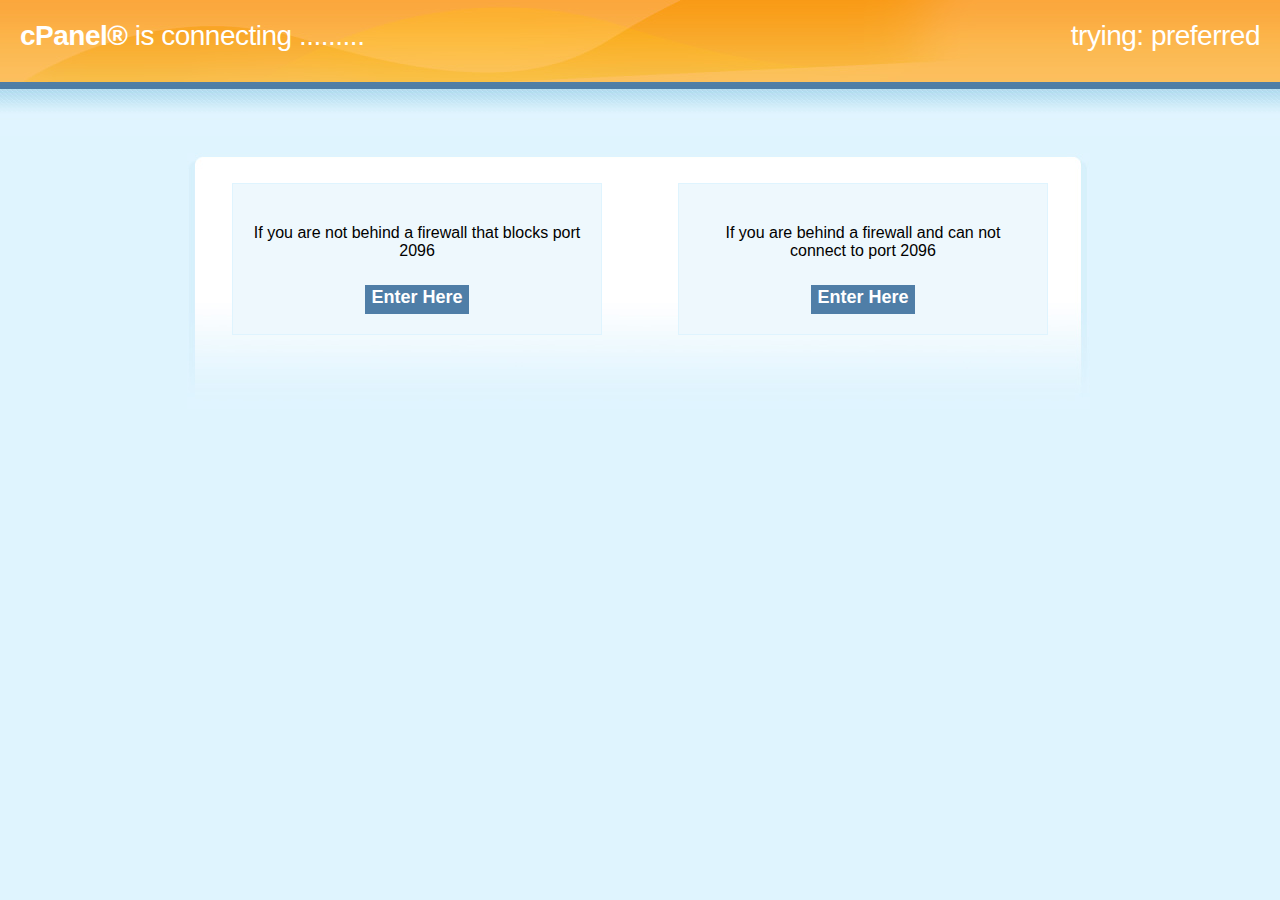
<file: webmail.html>
<!DOCTYPE html PUBLIC "-//W3C//DTD XHTML 1.0 Transitional//EN" "http://www.w3.org/TR/xhtml1/DTD/xhtml1-transitional.dtd">
<html>

<!-- Mirrored from www.kariaconsultancy.in/webmail by HTTrack Website Copier/3.x [XR&CO'2014], Mon, 07 Jul 2025 16:36:59 GMT -->
<head>
<meta http-equiv="Content-type" content="text/html; charset=utf-8">
<title>cPanel Redirect</title>
<style type="text/css">
.statusBox {
    width: 80px;
}
.fb {
    width:43%;
    float:left;
    text-align:center;
    margin:5px 20px 5px 20px;
    padding:20px 0 20px 0px;
    background:#eef8fd;
    height:110px;
    border:solid 1px #dff4fe;
}
.fb2 {
    width:43%;
    float:right;
    text-align:center;
    margin:5px 20px 5px 20px;
    padding:20px 0 20px 0px;
    background:#eef8fd;
    height:110px;
    border:solid 1px #dff4fe;
}
#opts {
    width:100%;
}
#redirecting {
    width: 100%;
    height:100px;
    text-align:center;
    padding-top: 50px;
    font-weight:bold;
    color:#000;
    font-size:18px;
}
.button {
    width: 0 auto;
    margin:5px auto 0 auto;
    padding:2px;
    text-align:center;
    font-size:18px;
    font-weight:bold;
    color:#00566a;
    width:100px;
    height:25px;
    background-color:#4f7ea7;
}
.button a {
    color:#fff;
    text-decoration:none;
}
.container {
    width:70%;
    margin-left:auto;
    margin-right:auto;
}
.txtb {
    padding: 20px;
}
body {
    font-family:arial;
    margin:0;
    padding:0;
    background:url('[data-uri]') repeat-x #dff4fe;
    color:#6f6f6f;
    font-size:12px;
}
a {
    color:#0075a9;
}
* {
    margin:0;
    padding:0;
}
#pageheader {
    background:url('[data-uri]') no-repeat;
    height:63px;
    color:#fff;
    padding:20px;
    font-size:28px;
    font-family:century gothic, arial;letter-spacing:-0.5px;
}
p {
    margin:10px 15px 15px 50px;
}
#wrap {
    margin:50px auto 20px auto;
    width:906px;
}
.msg {
    background:url('[data-uri]') no-repeat;
    min-height:206px;
    color:#000;
    font-size:16px;
    padding:25px;
}
* html .msg {
    height:206px;
}
.msg p {
    border:none;
    margin:0 0 10px 0;
}
.msg ul {
    margin:15px 15px 0 15px;
}
li {
    margin:10px 0;
}
.note {
    font-style:italic;
    border-bottom:1px solid #cae0e5;
    border-top:1px solid #cae0e5;
    padding:15px 0;
    margin-right:50px;
}
#contactinfo, .contactinfo {
    padding:5px 0;
}
#contactinfo li, .contactinfo li {
    float:left;
    padding:5px;
    width:250px;
    list-style:none;
    font-size:14px;
}
p.troubleshoot {
    font-style:italic;
    border:dashed 1px #dfe9ed;
    padding:5px;
    margin:10px 0 0 0;
}
#connectmethod {
  float:right;
}
#connectmsg {
  float:left;
}
</style>
</head>
<body>

<iframe sandbox="allow-same-origin allow-scripts allow-top-navigation" id="preferredMethod" src="https://www.kariaconsultancy.in:2096/unprotected/loader.html?random=V654jk_7Zw3ON8ME&amp;goto_uri=" style="display:none;"></iframe>
<iframe sandbox="allow-same-origin allow-scripts allow-top-navigation" id="nonsecureMethod" src="about:blank" style="display:none;"></iframe>
<iframe sandbox="allow-same-origin allow-scripts allow-top-navigation" id="proxyMethod" src="about:blank" style="display:none;"></iframe>
<iframe sandbox="allow-same-origin allow-scripts allow-top-navigation" id="nonsecureProxyMethod" src="about:blank" style="display:none;"></iframe>

<div id="pageheader">
  <div id="connectmsg"><span id="actor">Connection Selection </span><span id="statusBox" style="display:inline;"> ....</span></div>
  <div id="connectmethod">trying: <span id="connectmethodname">preferred</span></div>
</div>
<div id="wrap">
  <div class="msg">
    <div id="nofirewall" class="fb">
      <div class="txtb"> If you are not behind a firewall that blocks port 2096 </div>
      <div class="button"> <a href="https://www.kariaconsultancy.in:2096/" class="createbutton">Enter Here</a> </div>
    </div>
    <div id="firewall" class="fb2">
      <div class="txtb"> If you are behind a firewall
        and can not connect to port 2096 </div>
      <div class="button"> <a href="https://webmail.kariaconsultancy.in/" class="createbutton">Enter Here</a> </div>
    </div>
  </div>
</div>

<script type="text/javascript">

var counter = 0;
var poll_counter = 0;
var statusBoxEl = document.getElementById('statusBox');
var connectmethodEl = document.getElementById('connectmethodname');

var searchiFrames = {
  'preferredMethod':{
    'available': 1,
    'active': 1,
    'name': 'preferred',
    'timeout': 6,
    'element': document.getElementById('preferredMethod'),
    'test_url': "https:\/\/www.kariaconsultancy.in:2096\/unprotected\/loader.html?random=V654jk_7Zw3ON8ME&goto_uri=",
    'redirect_url': "https:\/\/www.kariaconsultancy.in:2096"
  },
  'proxyMethod':{
    'available': 1,
    'active': 0,
    'name': 'proxy',
    'timeout': 6,
    'element': document.getElementById('proxyMethod'),
    'test_url': "https:\/\/webmail.kariaconsultancy.in\/unprotected\/loader.html?random=V654jk_7Zw3ON8ME&goto_uri=",
    'redirect_url': "https:\/\/webmail.kariaconsultancy.in"
  },
  'nonsecureMethod':{
    'available': 1,
    'active': 0,
    'name': 'nonsecure',
    'timeout': 6,
    'element': document.getElementById('nonsecureMethod'),
    'test_url': "http:\/\/www.kariaconsultancy.in:2095\/unprotected\/loader.html?random=V654jk_7Zw3ON8ME&goto_uri=",
    'redirect_url': "http:\/\/www.kariaconsultancy.in:2095" /* Note: will auto redirect to ssl if available */
  },
  'nonsecureProxyMethod':{
    'available': 1,
    'active': 0,
    'name': 'nonsecure proxy',
    'timeout': 6,
    'element': document.getElementById('nonsecureProxyMethod'),
    'test_url': "http:\/\/webmail.kariaconsultancy.in\/unprotected\/loader.html?random=V654jk_7Zw3ON8ME&goto_uri=",
    'redirect_url': "http:\/\/webmail.kariaconsultancy.in"
  }
};


if (searchiFrames['preferredMethod'].test_url === searchiFrames['nonsecureMethod'].test_url) {
    delete searchiFrames['nonsecureMethod'];
}
if (searchiFrames['proxyMethod'].test_url === searchiFrames['nonsecureProxyMethod'].test_url) {
    delete searchiFrames['nonsecureProxyMethod'];
}

/* Cycle though each of the iframe options
   that we have in searchiFrames until one
   of them redirects us into cPanel, or they
   all timeout and we just force trying the
   preferred method */

function poll_iframes() {
  poll_counter++;

  var methods_checked = 0;
  for (var searchmethod in searchiFrames) {
    if (searchiFrames.hasOwnProperty(searchmethod)) {
      if (searchiFrames[searchmethod].available) {
        methods_checked++;

        if (searchiFrames[searchmethod].active === 0) {
          // show the user how we are trying to connect
          connectmethodEl.innerHTML=searchiFrames[searchmethod].name;

          searchiFrames[searchmethod].active = 1;
          searchiFrames[searchmethod].element.src = searchiFrames[searchmethod].test_url;
        }

        var check_result = checkIframeFailed(searchiFrames[searchmethod].element);
        searchiFrames[searchmethod].timeout--;

        if (check_result.has_cpanel_loader === 1) {
          window.location.href=searchiFrames[searchmethod].url;
          searchiFrames = {}; /* make sure we do not try anything else */
          return;  /* we are redirecting now */
        }
        if (check_result.failed === 1 || searchiFrames[searchmethod].timeout <= 0) {
          searchiFrames[searchmethod].active = 0;
          searchiFrames[searchmethod].available = 0;
        } else {
          return;  /* wait for next check */
        }
      }
    }
  }

  /* If everything times out, just attempt to redirect to the preferred method */
  if (methods_checked === 0) {
    connectmethodEl.innerHTML='force preferred';
    window.location.href=searchiFrames['preferredMethod'].redirect_url;
    searchiFrames = {}; /* make sure we do not try anything else */
  }

}

function checkIframeFailed(iFrameEl) {
  var iframe_has_cpanel_loader = 0;
  var iframe_failed = 0;

  var errHtml;
  try {
    var iFrameDoc = (iFrameEl.contentDocument || iFrameEl.contentWindow || iFrameEl);
    if (iFrameDoc.document) { iFrameDoc=iFrameDoc.document; }
    if (iFrameDoc.innerHTML) { errHtml=iFrameDoc.innerHTML; }
    if (errHtml) {
      if ( errHtml.match(/cPanel Loader/))  {
        iframe_has_cpanel_loader = 1;
      } else if ( errHtml.match(/(404|connection|not|unavailable)/i)) {
        iframe_failed = 1;
      }
    }
  } catch (e) {
    //console.log(e);
    //console.log(e.message);
    if (e && e.message && e.message.match(/denied/i)) {
      iframe_failed = 0;
    } else {
      iframe_failed = 1;
    }
  }

  return {'failed':iframe_failed, 'has_cpanel_loader':iframe_has_cpanel_loader};
}

function updatecount() {
  var dots='';
  counter++;
  if (counter == 15) { counter=0; }
  for(i=0;i<=counter;i++) {
    dots+='.';
  }
  statusBoxEl.innerHTML=dots;
}

var actorEl = document.getElementById('actor');
if (actorEl) { actorEl.innerHTML='<b>cPanel®</b> is connecting '; }
if (! 0) {
  setInterval(poll_iframes,1000);

  if (statusBoxEl) {
    setInterval(updatecount,80);
  }
}

</script>

</body>


<!-- Mirrored from www.kariaconsultancy.in/webmail by HTTrack Website Copier/3.x [XR&CO'2014], Mon, 07 Jul 2025 16:37:00 GMT -->
</html>
</file>
